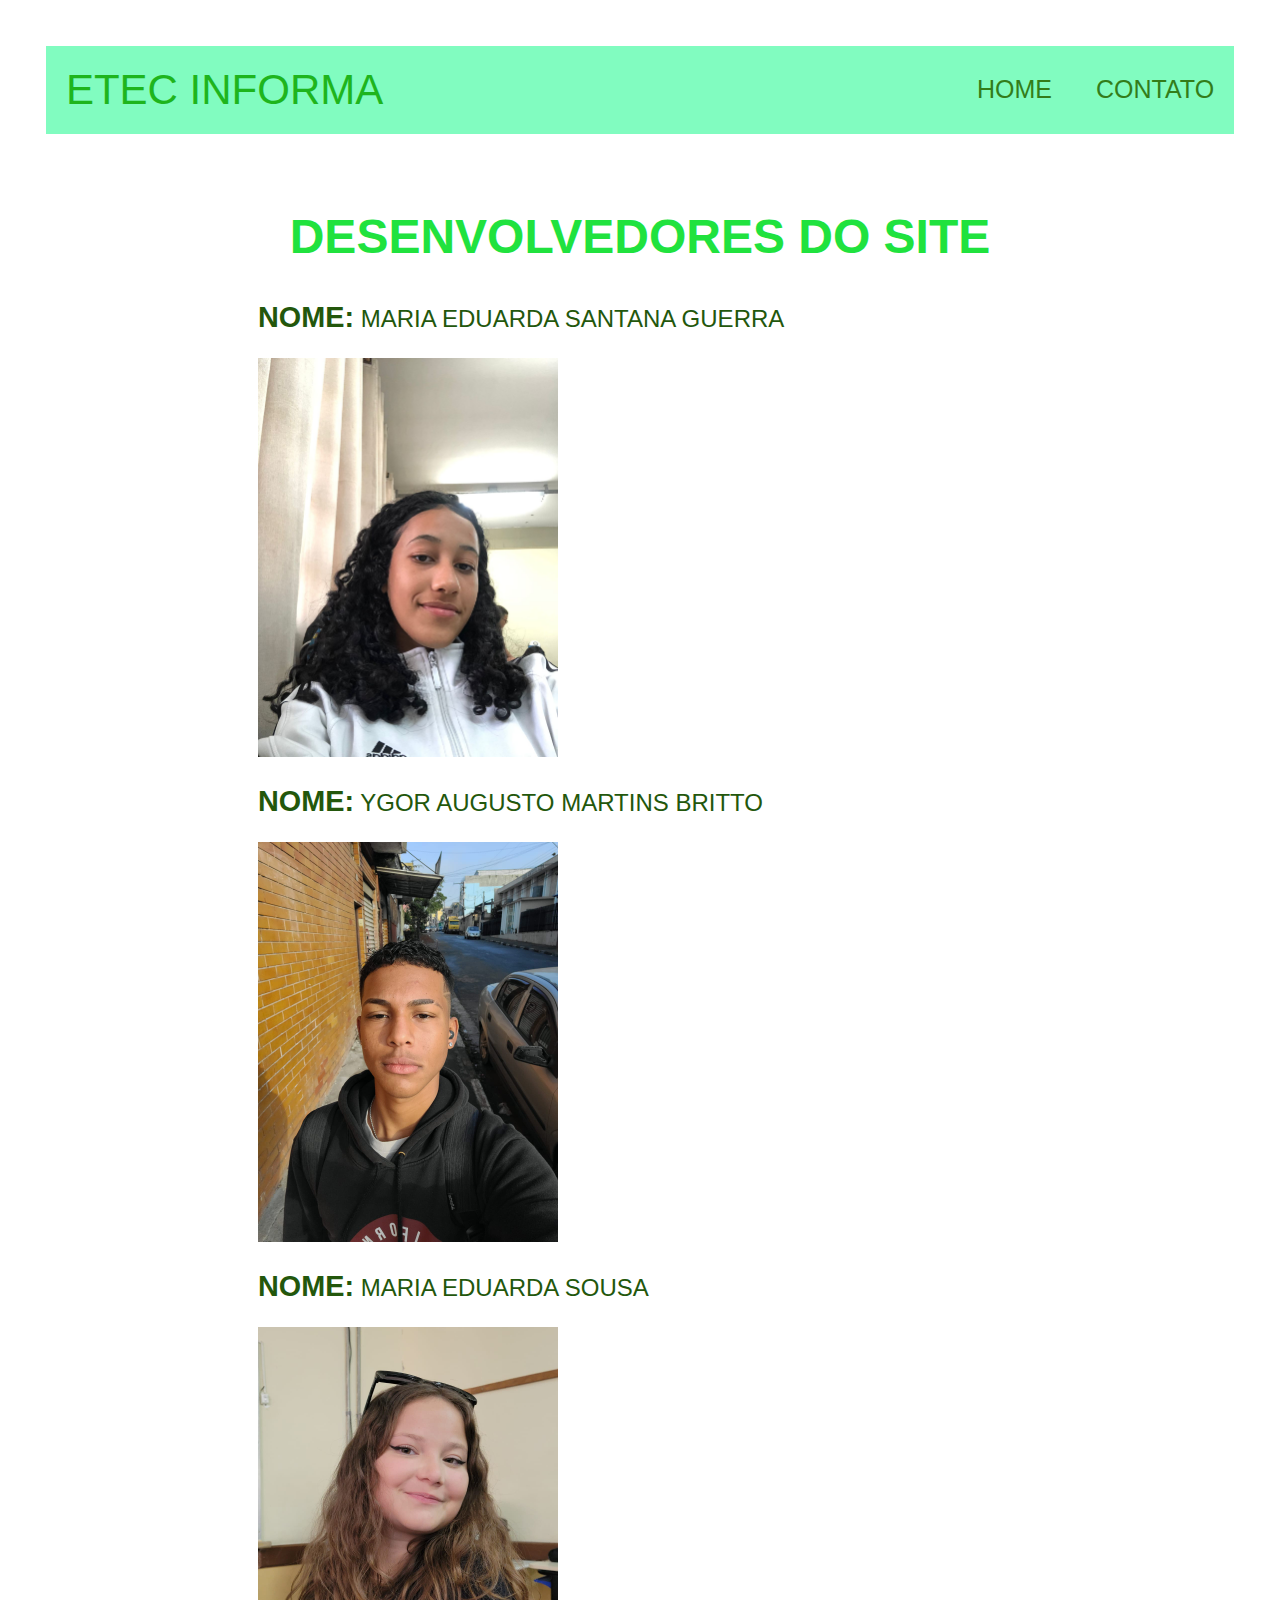
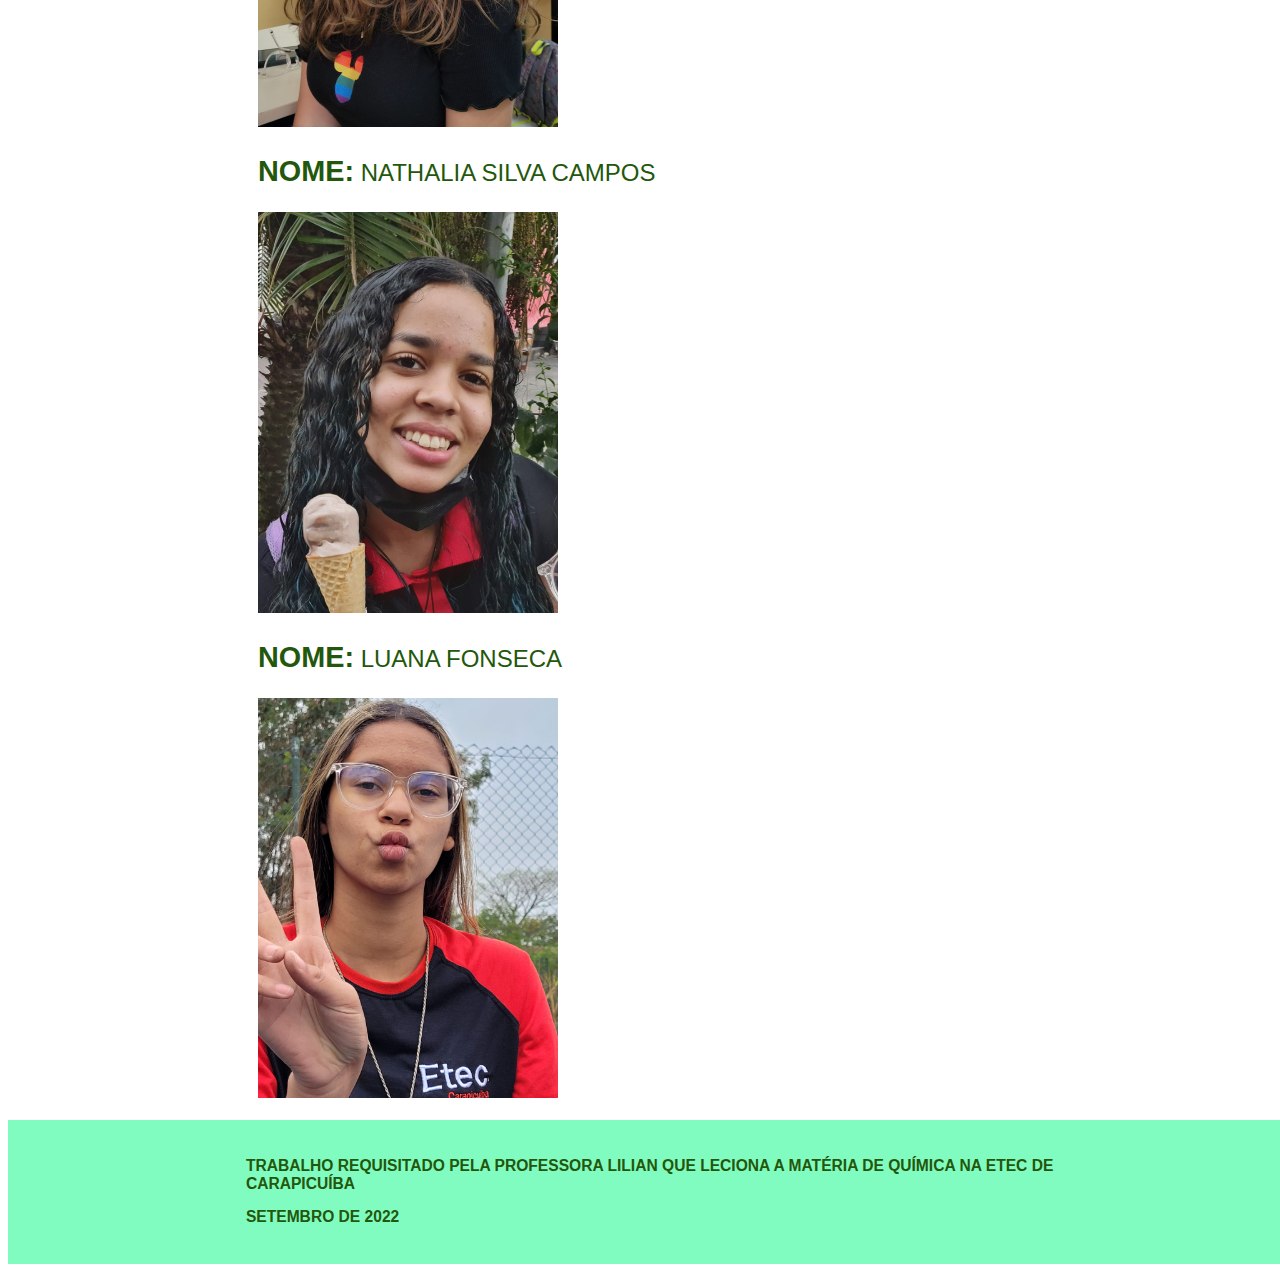
<file: contato.html>
<!DOCTYPE html>
<html lang="pt-br">
<head>
    <meta charset="UTF-8">
    <meta http-equiv="X-UA-Compatible" content="IE=edge">
    <meta name="viewport" content="width=device-width, initial-scale=1.0">
    <title>ETEC INFORMA</title>
    <link rel="stylesheet" href="contato.css">
</head>
<body>
    <div class="container">
        <nav>
            <div class="logo">
                <span>ETEC INFORMA</span>
            </div>
             <ul>
                <li><a href="index.html">HOME</a></li>
                <li><a href="contato.html">CONTATO</a></li>
            </ul>
        </nav>
    </div>
    <h1 align="center">DESENVOLVEDORES DO SITE</h1>
    <p><b>NOME:</b> MARIA EDUARDA SANTANA GUERRA</p>
    <img src="IMAGENS-CONTATO/duda.jpeg" alt="FOTO DA MARIA EDUARDA SANTANA">
    <p><b>NOME:</b> YGOR AUGUSTO MARTINS BRITTO</p>
    <img src="IMAGENS-CONTATO/ygor.jpeg" alt="FOTO DO YGOR AUGUSTO">
    <p><b>NOME:</b> MARIA EDUARDA SOUSA</p>
    <img src="IMAGENS-CONTATO/madu.jpeg" alt="FOTO DA MARIA EDUARDA SOUSA">
    <p><b>NOME:</b> NATHALIA SILVA CAMPOS</p>
    <img src="IMAGENS-CONTATO/nathalia.jpeg" alt="FOTO DA NATHALIA SILVA CAMPOS">
    <p><b>NOME:</b> LUANA FONSECA</p>
    <img src="IMAGENS-CONTATO/luana.jpeg" alt="FOTO DA LUANA FONSECA">
    <div></div>
</body>
<br>
<div class="cartu">
<footer>
    <div class="rod">
           <span><b>TRABALHO REQUISITADO PELA PROFESSORA LILIAN QUE LECIONA A MATÉRIA DE QUÍMICA NA ETEC DE CARAPICUÍBA</b></span>
           <br></br>
           <span><b>SETEMBRO DE 2022</b></span>
    </div>
</footer>
</div>
</html>
</file>
<file: contato.css>
body{
background-color: #ffffff;
}
.container{
    max-width: 1400px;
    padding: 3%;
    margin: 0 auto;
}
nav{
    display: flex;
    align-items: center;
    justify-content: space-between;
    background-color: #81FCC0;
}
nav .logo{
    font-size: 42px;
    font-style: bolder;
    color: #1EB51D;
    font-family: 'Franklin Gothic Medium', 'Arial Narrow', Arial, sans-serif;
    padding: 20px;
}
nav ul{
    list-style: none;
}
nav ul li{
    display: inline-block;
}
nav ul li a{
    padding: 10px 20px;
    text-decoration: none;
    font-size: 25px;
    color: #337d1a;
    font-style: bolder;
    border-radius: 30px;
    transition: 0.6 s;
    font-family: 'Franklin Gothic Medium', 'Arial Narrow', Arial, sans-serif;
}
nav ul li a:hover{
    background-color: #30F2D8;
}
h1{
    color: #20E23E;
    font-size:xxx-large;
    font-family: 'Franklin Gothic Medium', 'Arial Narrow', Arial, sans-serif;
    padding: 5px;
}
img{
    width: 300PX;
    padding-left: 250px;
    padding-right: 15px;
    float: center;
}
b{
    color: #23570C;
    font-size: larger;
  
}
p{
    font-family: Arial, Helvetica, sans-serif;
    color: #23570C;
    font-size:x-large;
    float: center;
    padding-left: 250px;
}
.cartu{
    width: 1400px;
    margin: 0 auto;
    padding: 3%;
    display: flex;
    align-items: center;
    justify-content: space-between;
    background-color: #81FCC0;
    width: 1300px;  
}
footer{
    padding-right: 200px;
    padding-left: 200px;
    font-size:small;
    font-family: Arial, Helvetica, sans-serif;;
}
</file>
